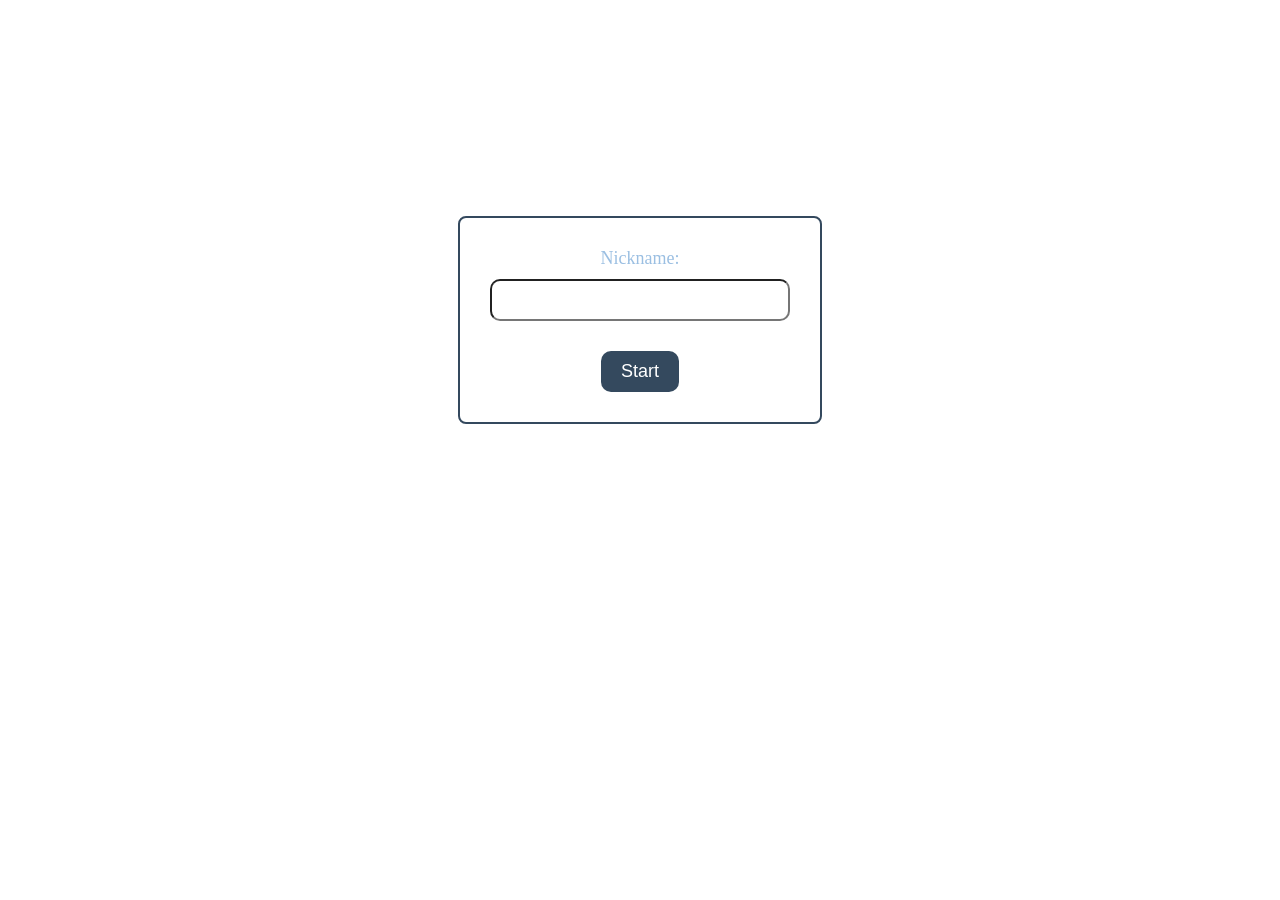
<file: Game development ca/index.html>
<!DOCTYPE html>
<html lang="en">
<head>
    <meta charset="UTF-8">
    <meta name="viewport" content="width=device-width, initial-scale=1.0">
    <title>Memory Blend</title>
    <link rel="stylesheet" href="style.css">
</head>
<body>
    <div class="container">
        <h1 class="head1">Welcome to Memory Blend</h1>
        <p class="head2">A Journey to Boost Your Memory</p>
        

        <!-- Nick name and start button -->
        <div class="nickname-box">
             <label for="nickname">Nickname:</label>
            <input type="text" id="nickname" required>
            <button type="button" id="start">Start</button>
    
    </div>
    </div>
    <script src="script.js"></script>
</body>
</html>
</file>
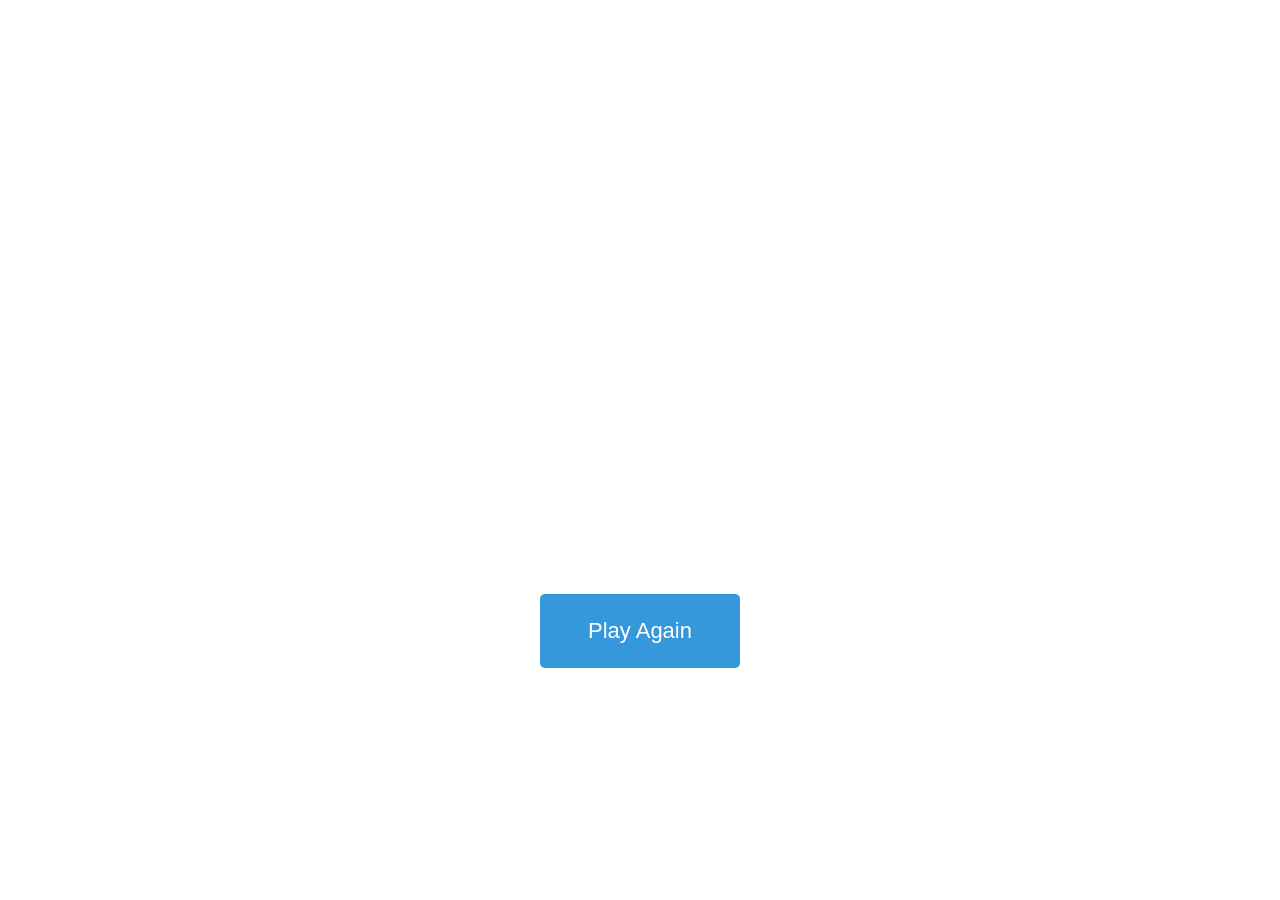
<file: Game development ca/end.html>
<!DOCTYPE html>
<html lang="en">
<head>
    <meta charset="UTF-8">
    <meta name="viewport" content="width=device-width, initial-scale=1.0">
    <title>Memory Blend</title>
    <link rel="stylesheet" href="end.css">
</head>
<body>

    <div id="main-container">
<!-- Message box  -->
<div id="message">
    <div class="namediv">
    <div class="name">Name: </div>
    <div class="player-name"> </div> 
</div>
    <div id="score-div">
        <div class="score-display">Score: </div>
        <p class="score"></p>
    </div>
</div>

<!-- Play Again button -->
<div>
    <div class="play-again">
        <button id="play-again-btn">Play Again</button>
    </div>
</div>
</div>
<script src="end.js"></script>
</body>
</html>
</file>
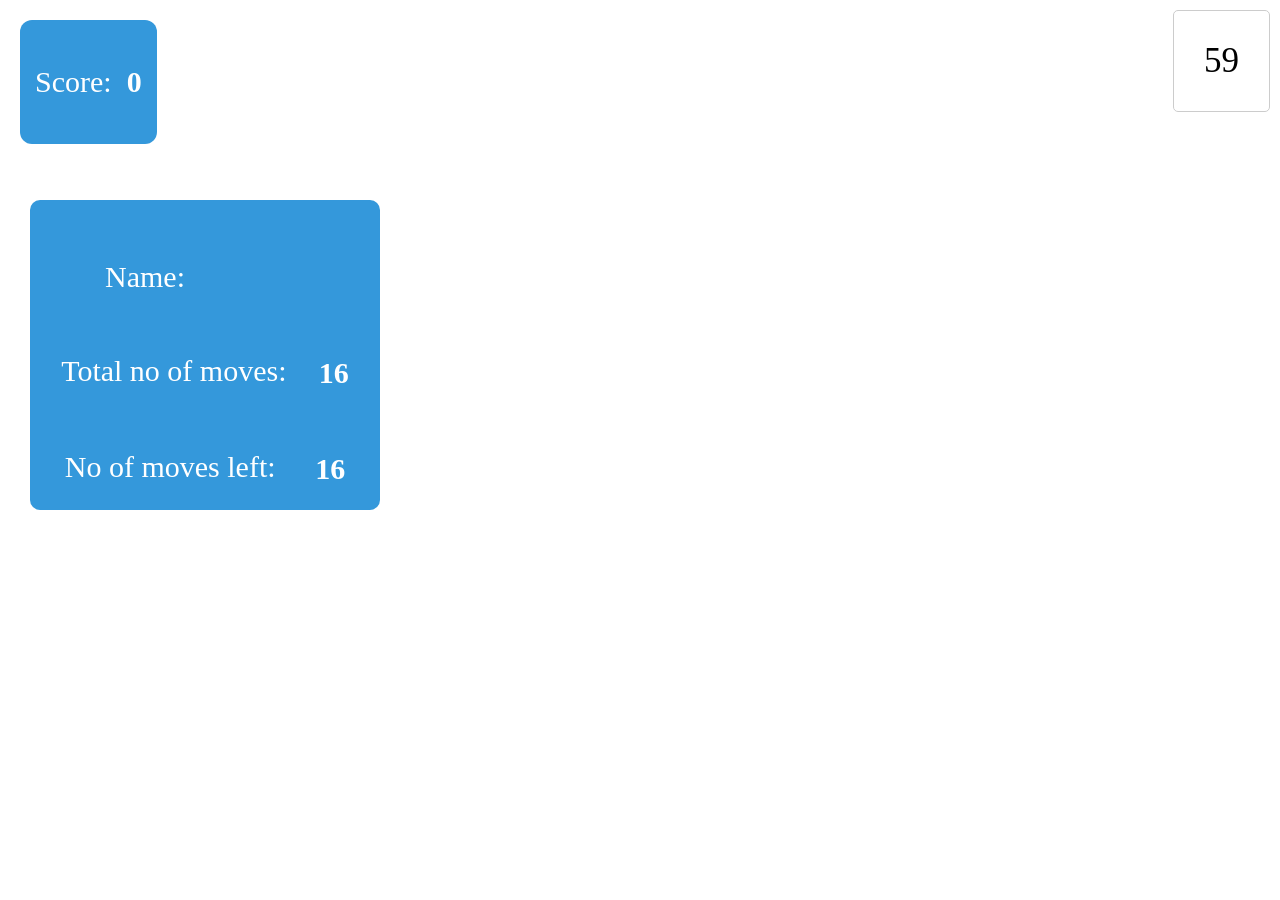
<file: Game development ca/game.html>
<!DOCTYPE html>
<html lang="en">
<head>
    <meta charset="UTF-8">
    <meta name="viewport" content="width=device-width, initial-scale=1.0">
    <title>Memory Blend</title>
    <link rel="stylesheet" href="game.css">
</head>
<body>
    <!-- the score board div -->
    <div id="score-box">
        <p class="scoreword">Score:</p>
        <p class="score">0</p>
    </div>
    
<div id="playerinfo">
        <!-- player info  div -->
    <div id="playername">
      <P class="name">Name: </P>
      <p class="player"></p>
    </div>
    <div>
        <!-- Total no of moves div -->
      <div id="movesdiv">
        <p class="Total">Total no of moves:</p>
        <p class="moves">16</p>
      </div>
      <!-- Remaining moves div  -->
      <div id="movescount">
        <p class="leftmoves">No of moves left:</p>
        <p class="remaining">14</p>
      </div>
    </div>
</div>

<!-- For the images -->


<div class="container">
<div class="image"></div>
</div>

<!-- Timer div -->

 <div class="timer-box" id="timer"> 00:00 </div>

 <script src="game.js"> </script>
</body>
</html>
</file>
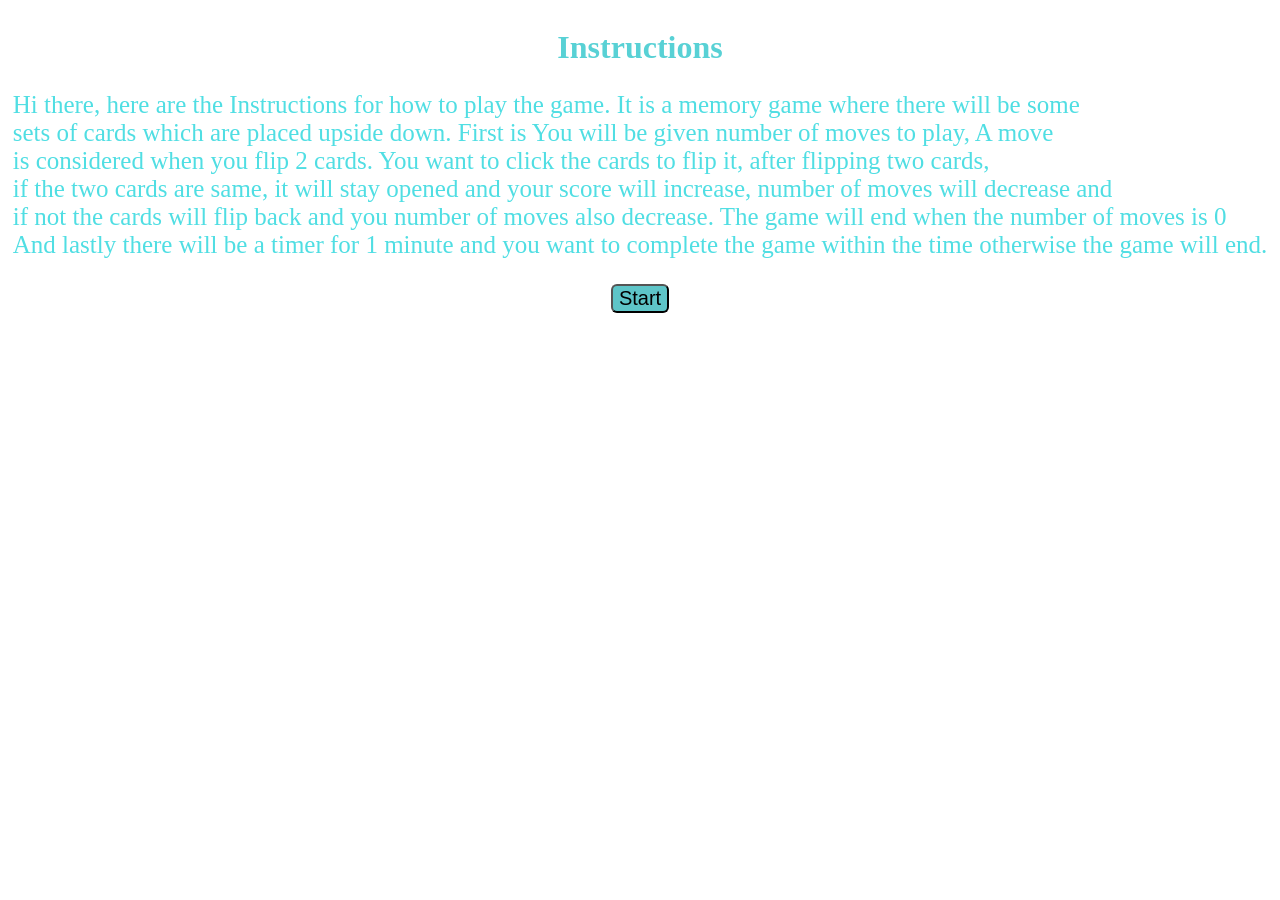
<file: Game development ca/ins.html>
<!DOCTYPE html>
<html lang="en">
<head>
    <meta charset="UTF-8">
    <meta name="viewport" content="width=device-width, initial-scale=1.0">
    <title>Document</title>
    <link rel="stylesheet" href="ins.css">
</head>
<body>
    <div class="steps">
    <div class="instruction-div">
    <h1 class="instructions">Instructions</h1>
    <p class="rules"> Hi there, here are the Instructions for how to play the game. It is a memory game where there will be some 
        <br>
       sets of cards which are placed upside down. First is You will be given number of moves to play,  A move
       <br>
         is considered when  you flip 2 cards. You want to click the cards to flip it, after flipping two cards, 
        <br>
        if the two cards are same, it will stay opened and your score will increase, number of moves will decrease and 
        <br>
        if not the cards will flip back and you number of moves also decrease. The game will end when the number of moves is 0 
        <br>
        And lastly there will be a timer for 1 minute and you want to complete the game within the time otherwise the game will end.
    </p> 
</div>
</div>
<div class="start">
    <button class="start-btn">Start</button>
</div>
    
<script src="ins.js"></script>
</body>
</html>
</file>
<file: Game development ca/style.css>
body {
    background-image: url(https://img.freepik.com/free-photo/moon-sky-night-background-asset-game-2d-futuristic-generative-ai_191095-2049.jpg?ga=GA1.1.562632837.1702354214&semt=ais_ai_generated);
    background-repeat: no-repeat;
    background-size: cover;
    text-align: center;
    color: #ffffff;    
}
    
.container {
    padding: 50px;
    
}

button {
    padding: 10px 20px;
    font-size: 18px;
    background-color: #34495e;
    color: white;
    border: none;
    border-radius: 10px;
    cursor: pointer;
    transition: background-color 0.3s ease;
}

button:hover {
    background-color: #2c3e50;
}

p {
    margin-top: 10px;
}

.nickname-box {
    border: 2px solid #34495e; /* Border color for the box */
    border-radius: 8px; /* Border radius for rounded corners */
    padding: 30px;
    margin-top: 60px;
    max-width: 300px; /* Adjust the max width of the box */
    margin-left: auto;
    margin-right: auto;
}

label {
    display: block;
    margin-bottom: 10px;
    font-size: 18px;
    color: #9bbfe2;
}

input {
    width: 100%;
    padding: 10px;
    border-radius: 10px;
    font-size: 16px;
    box-sizing: border-box; 
}

#start{
  margin-top: 30px;
}



/* Mobile responsive  */

@media screen and (max-width:600px) and (min-width:324px) {
  
   body{
    background-size: 350%;
   }

}
</file>
<file: Game development ca/end.css>
body {
    margin: 0;
    padding: 0;
    background-image: url(https://img.freepik.com/free-photo/moon-sky-night-background-asset-game-2d-futuristic-generative-ai_191095-2049.jpg?ga=GA1.1.562632837.1702354214&semt=ais_ai_generated); /* Replace with your image path */
    background-size: cover;
    background-repeat: no-repeat;
    background-position: center;
    font-family: 'Arial', sans-serif;
}

#main-container {
    display: flex;
    flex-direction: column;
    align-items: center;
    justify-content: center;
    height: 100vh;
    color: #fff;
}

#message {
    background-color: rgba(255, 255, 255, 0.3);
    padding: 50px;
    border-radius: 10px;
    text-align: center;
    font-size: 27px;
    margin: 20px; 
}

.player-name{
    margin-bottom: 30px;
}
.score {
    font-weight: bold;
    margin-top: 62px;
    margin-left:10px ;
}

.score-display{
    display: flex;
    justify-content: start;
    margin-top: 60px;
}

#play-again-btn {
    background-color: #3498db;
    color: #fff;
    padding: 24px 48px;
    font-size: 22px;
    border: none;
    cursor: pointer;
    border-radius: 5px;
    transition: background-color 0.3s ease;
}

#play-again-btn:hover {
    background-color: #297fb8;
}

.play-again{
    display: flex;
    justify-content: center;
    margin-top: 100px;
}

#score-div{
    display: flex;
}

.namediv{
    display: flex;
}


/* Mobile responsive */

@media screen and (max-width: 600px) {

    #message {
        padding: 10px;
        font-size: 16px;
        margin: 5px;
    }

    .player-name{
        margin-bottom: 10px;
    }

    .score{
        margin-top: 20px;
        margin-left: 3px;
    }

    .score-display{
        margin-top: 20px;
    }

    #play-again-btn{
        padding: 12px 24px;
        font-size: 14px;;
    }

    .play-again{
        margin-top: 30px;
    }
}
</file>
<file: Game development ca/game.css>
body{
    background: url(https://img.freepik.com/free-photo/moon-sky-night-background-asset-game-2d-futuristic-generative-ai_191095-2049.jpg?ga=GA1.1.562632837.1702354214&semt=ais_ai_generated);
    /* background-image: url(https://i.pinimg.com/564x/9e/f7/ee/9ef7ee1860b23b48d9a2b861fa0cf9fa.jpg); */
    background-repeat: no-repeat;
    margin: 0;
    background-size: cover;
}

/* Score box  */

#score-box {
    position: absolute;
    top: 20px;
    left: 20px;
    background-color: #3498db; 
    padding: 15px;
    border-radius: 12px;
    display: flex;
    align-items: center;
    justify-content: center;
    color: #fff; 
}

.scoreword {
    margin-right: 15px;
    font-size: 30px;
}

.score {
    font-weight: bold;
    font-size: 30px;
}

/* Player info  
  Total moves
  Remaining moves */

#playerinfo {
    background-color: #3498db;
    padding: 30px;
    border-radius: 10px;
    color: #fff;
    margin-top: 200px;
    margin-left: 30px; 
    width: 290px;
    height: 250px;
}

#playername,
#movesdiv,
#movescount {
    font-size: 30px;
    display: flex;
    justify-content: space-around;
}

.name,
.Total,
.leftmoves {
    margin-right: 30px;
}

.player,
.moves,
.remaining {
    font-weight: bold;
    font-size: 30px;
    margin-top: 32px ;
}

/* Images style */


.cards.cards-image{
    width: 100%;
    height: 100%;
    object-fit: cover;
    transition: transform 0.5s ease;
    transform-style: preserve-3d;
    /* transform: rotateY(0deg); */
}


.image{
    width: 100px;
    height: 100px;
    display: grid;
    grid-template-columns: repeat(4,50px);
    grid-template-rows: (4);
    margin-left: 600px;
    margin-top: -400px;
    gap: 80px;
   transform-style: preserve-3d;
   perspective: 500px;
   font-size: 50px;
}

.cards{
    position: relative;
    width: 100px;
    height: 100px;
    display: flex;
    justify-content: center;
    align-items: center;
   background:white;
   transform: rotateY(180deg);
   transition: 0.25s;
}

.cards.cardsOpen{
    transform: rotateY(0deg);
}

.cards::after{
    content: '';
    position: absolute;
    inset: 0;
    transition: 0.25s;
    background: white;
    transform:rotateY(0deg) ;
    backface-visibility: hidden;
}

.cardsOpen:after,
.cardslevel:after
{
    transform: rotateY(180deg);
}


/* Timer Box  */

.timer-box {
    position: fixed;
    top: 10px;
    right: 10px;
    padding: 30px;
    background-color: #fff;
    border: 1px solid #ccc;
    border-radius: 5px;
    font-size: 35px;
}
/* .cards>img{
 width: 100px;
} */



/* Mobile responsive */

@media screen and (max-width: 600px) and (min-width:325px) {
     body{
        background-size: 200%;
     }
    #score-box{
        font-size: 10px;
        top: 10px;
        left: 10px;
        padding: 10px;
    }
    
    .scoreword,
    .score,
    .name,
    .Total,
    .leftmoves,
    .player,
    .moves,
    .remaining{
        font-size: 16px;
    }

    #playerinfo{
        padding: 15px;
        margin-top: 100px;
        margin-left: 10px;
        width: 100px;
        
    }
    .image{
       margin-left: 200px;
       gap:25px;
       width:55%;
       height: 280px;
       margin-top: -140px;
    }
    .cards{
        width:50px;
        height:50px;
        font-size: 40px;
    }
    .timer-box{
        font-size: 15px;

    }

}
</file>
<file: Game development ca/ins.css>
body{
    background-image: url(https://img.freepik.com/free-photo/moon-sky-night-background-asset-game-2d-futuristic-generative-ai_191095-2049.jpg?ga=GA1.1.562632837.1702354214&semt=ais_ai_generated); /* Replace with your image path */
    background-size: cover;
    background-repeat: no-repeat;
}

.instructions{
  color: rgb(88, 209, 213);
  text-align: center;
}

.rules{
    color: rgb(80, 222, 227);
    font-size: 25px;
}

.start-btn{
    border-radius: 6px;
    font-size: 20px;
    background-color: rgb(94, 197, 200);
}

.start{
    display: flex;
    align-items: center;
    justify-content: center;
}

.steps{
    display: flex;
    align-items: center;
    justify-content: center;
}


@media screen and (max-width:600px){

   body{
    background-size: 350%;
   }

    .instructions{
        font-size: 18px;
    }

    .rules{
        font-size: 16px;
    }

    .start-btn{
        font-size: 16px;
        padding: 8px 16px;
    }

    .start,
    .steps{
        flex-direction: column;
    }
}
</file>
